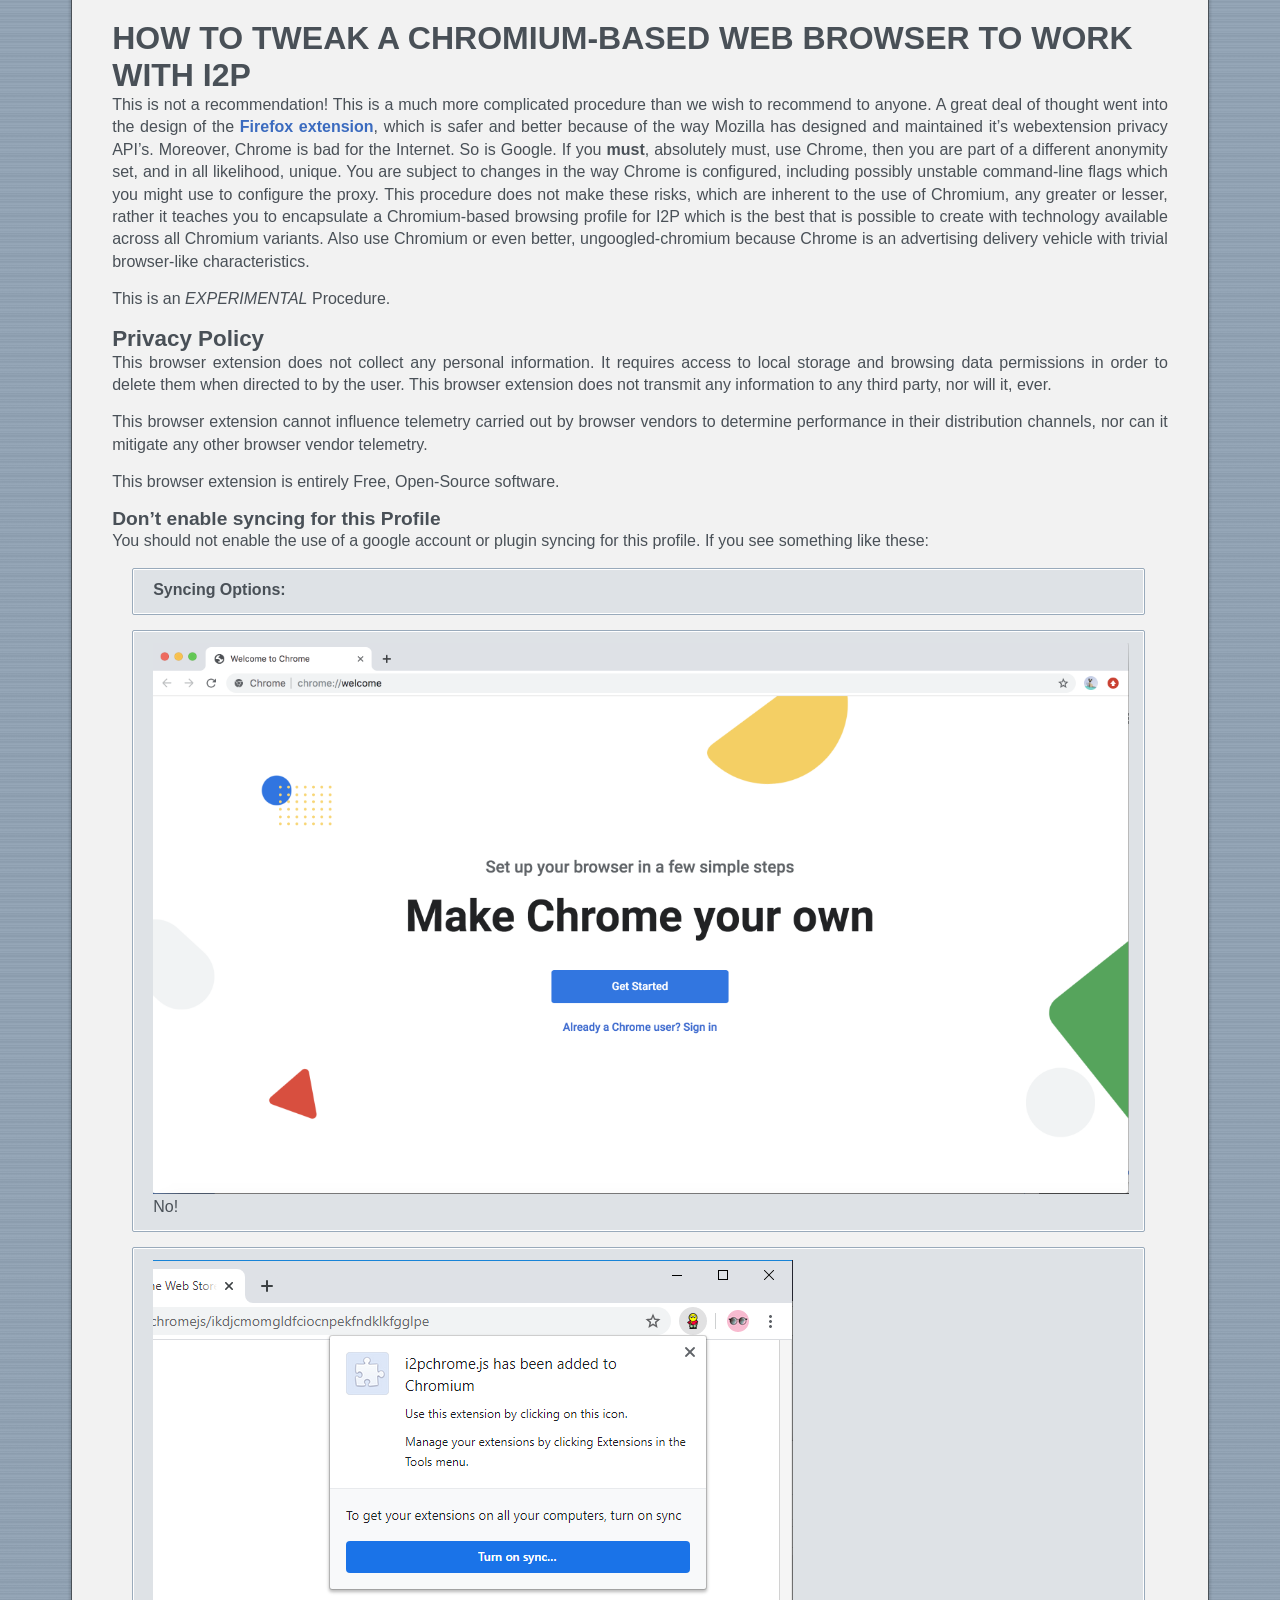
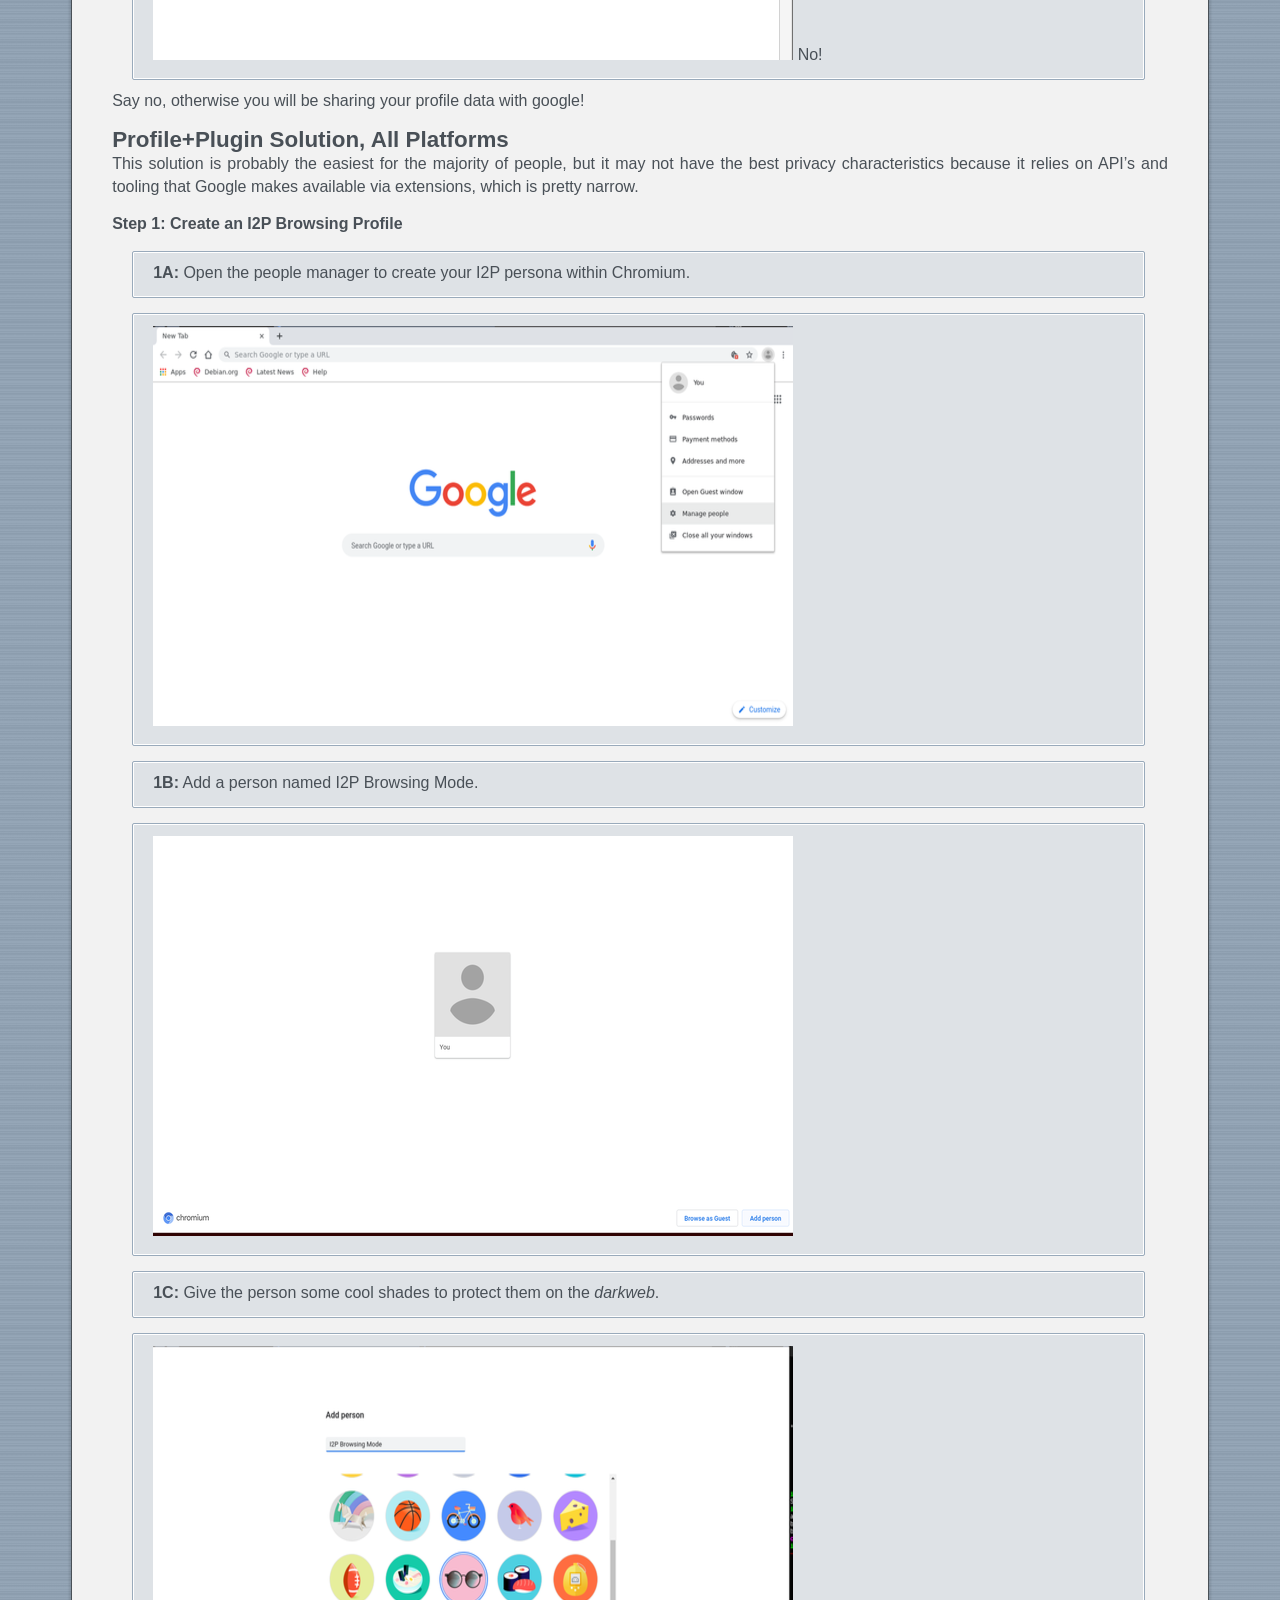
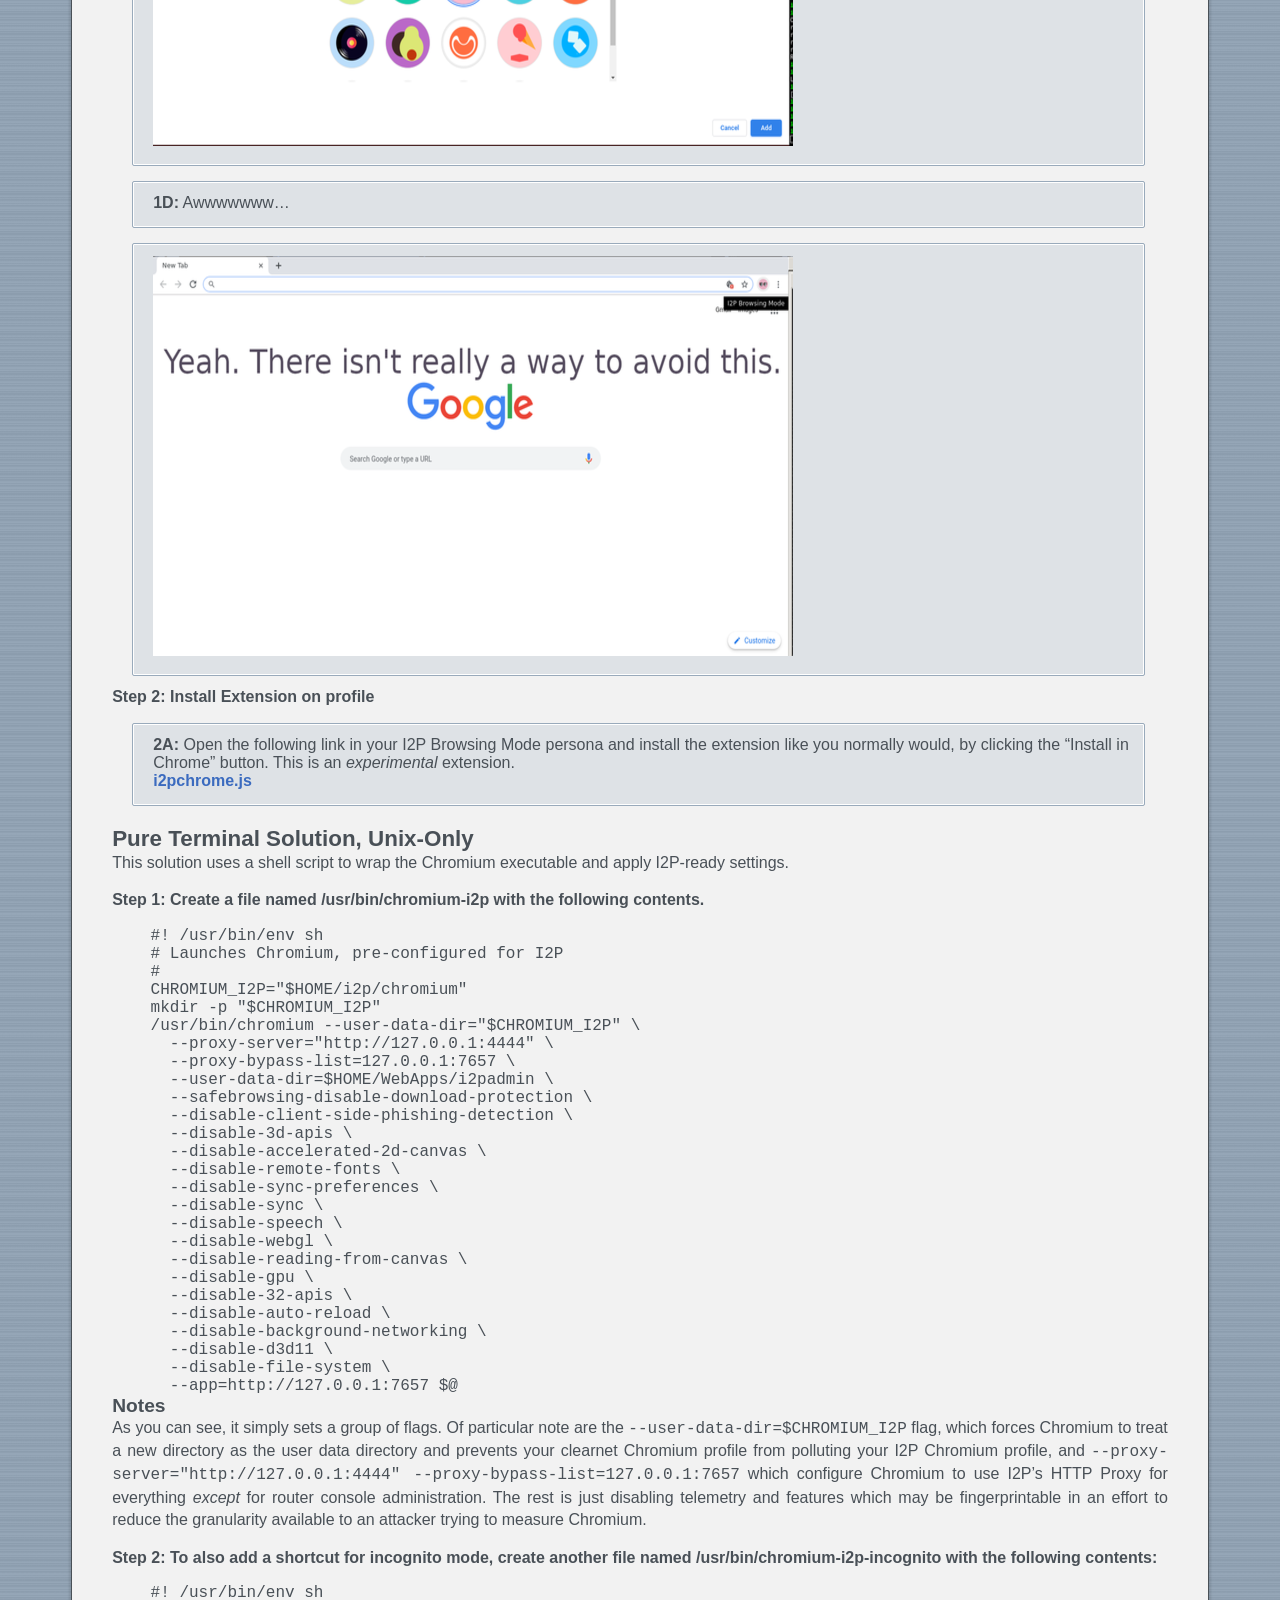
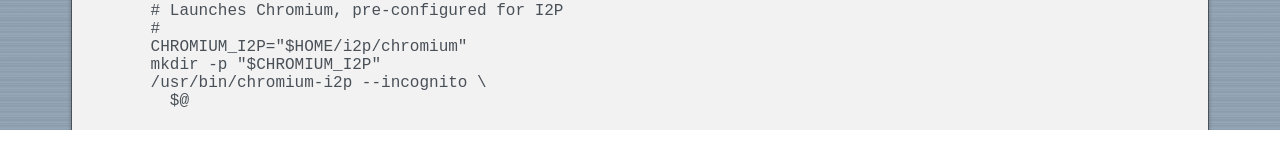
<file: index.html>
<!DOCTYPE html>
<html>
<head>
  <title>I2P Configuration for Chromium</title>
  <link rel="stylesheet" type="text/css" href ="home.css" />
</head>
<body>
<h1 id="how-to-tweak-a-chromium-based-web-browser-to-work-with-i2p">How to tweak a Chromium-Based Web Browser to work with I2P</h1>
<p>This is not a recommendation! This is a much more complicated procedure than we wish to recommend to anyone. A great deal of thought went into the design of the <a href="https://eyedeekay.github.io/I2P-in-Private-Browsing-Mode-Firefox/">Firefox extension</a>, which is safer and better because of the way Mozilla has designed and maintained it’s webextension privacy API’s. Moreover, Chrome is bad for the Internet. So is Google. If you <strong>must</strong>, absolutely must, use Chrome, then you are part of a different anonymity set, and in all likelihood, unique. You are subject to changes in the way Chrome is configured, including possibly unstable command-line flags which you might use to configure the proxy. This procedure does not make these risks, which are inherent to the use of Chromium, any greater or lesser, rather it teaches you to encapsulate a Chromium-based browsing profile for I2P which is the best that is possible to create with technology available across all Chromium variants. Also use Chromium or even better, ungoogled-chromium because Chrome is an advertising delivery vehicle with trivial browser-like characteristics.</p>
<p>This is an <em>EXPERIMENTAL</em> Procedure.</p>
<h2 id="privacy-policy">Privacy Policy</h2>
<p>This browser extension does not collect any personal information. It requires access to local storage and browsing data permissions in order to delete them when directed to by the user. This browser extension does not transmit any information to any third party, nor will it, ever.</p>
<p>This browser extension cannot influence telemetry carried out by browser vendors to determine performance in their distribution channels, nor can it mitigate any other browser vendor telemetry.</p>
<p>This browser extension is entirely Free, Open-Source software.</p>
<h3 id="dont-enable-syncing-for-this-profile">Don’t enable syncing for this Profile</h3>
<p>You should not enable the use of a google account or plugin syncing for this profile. If you see something like these:</p>
<ul>
<li><strong>Syncing Options:</strong></li>
<li><img src="sync.png" alt="sync" /> No!</li>
<li><img src="plugins.png" alt="plugins" /> No!</li>
</ul>
<p>Say no, otherwise you will be sharing your profile data with google!</p>
<h2 id="profileplugin-solution-all-platforms">Profile+Plugin Solution, All Platforms</h2>
<p>This solution is probably the easiest for the majority of people, but it may not have the best privacy characteristics because it relies on API’s and tooling that Google makes available via extensions, which is pretty narrow.</p>
<p><strong>Step 1: Create an I2P Browsing Profile</strong></p>
<ul>
<li><strong>1A:</strong> Open the people manager to create your I2P persona within Chromium.</li>
<li><img src="people.png" title="fig:" alt="Open the people manager." /></li>
<li><strong>1B:</strong> Add a person named I2P Browsing Mode.</li>
<li><img src="manager.png" title="fig:" alt="Add a person." /></li>
<li><strong>1C:</strong> Give the person some cool shades to protect them on the <em>darkweb</em>.</li>
<li><img src="shades.png" title="fig:" alt="Give them some cool shades." /></li>
<li><strong>1D:</strong> Awwwwwww…</li>
<li><img src="done.png" title="fig:" alt="Feels bad." /></li>
</ul>
<p><strong>Step 2: Install Extension on profile</strong></p>
<ul>
<li><strong>2A:</strong> Open the following link in your I2P Browsing Mode persona and install the extension like you normally would, by clicking the “Install in Chrome” button. This is an <em>experimental</em> extension. <a href="https://chrome.google.com/webstore/detail/i2pchromejs/ikdjcmomgldfciocnpekfndklkfgglpe">i2pchrome.js</a></li>
</ul>
<h2 id="pure-terminal-solution-unix-only">Pure Terminal Solution, Unix-Only</h2>
<p>This solution uses a shell script to wrap the Chromium executable and apply I2P-ready settings.</p>
<p><strong>Step 1: Create a file named /usr/bin/chromium-i2p with the following</strong> <strong>contents.</strong></p>
<pre><code>    #! /usr/bin/env sh
    # Launches Chromium, pre-configured for I2P
    #
    CHROMIUM_I2P=&quot;$HOME/i2p/chromium&quot;
    mkdir -p &quot;$CHROMIUM_I2P&quot;
    /usr/bin/chromium --user-data-dir=&quot;$CHROMIUM_I2P&quot; \
      --proxy-server=&quot;http://127.0.0.1:4444&quot; \
      --proxy-bypass-list=127.0.0.1:7657 \
      --user-data-dir=$HOME/WebApps/i2padmin \
      --safebrowsing-disable-download-protection \
      --disable-client-side-phishing-detection \
      --disable-3d-apis \
      --disable-accelerated-2d-canvas \
      --disable-remote-fonts \
      --disable-sync-preferences \
      --disable-sync \
      --disable-speech \
      --disable-webgl \
      --disable-reading-from-canvas \
      --disable-gpu \
      --disable-32-apis \
      --disable-auto-reload \
      --disable-background-networking \
      --disable-d3d11 \
      --disable-file-system \
      --app=http://127.0.0.1:7657 $@</code></pre>
<h3 id="notes">Notes</h3>
<p>As you can see, it simply sets a group of flags. Of particular note are the <code>--user-data-dir=$CHROMIUM_I2P</code> flag, which forces Chromium to treat a new directory as the user data directory and prevents your clearnet Chromium profile from polluting your I2P Chromium profile, and <code>--proxy-server="http://127.0.0.1:4444" --proxy-bypass-list=127.0.0.1:7657</code> which configure Chromium to use I2P’s HTTP Proxy for everything <em>except</em> for router console administration. The rest is just disabling telemetry and features which may be fingerprintable in an effort to reduce the granularity available to an attacker trying to measure Chromium.</p>
<p><strong>Step 2: To also add a shortcut for incognito mode, create another file named</strong> <strong>/usr/bin/chromium-i2p-incognito with the following contents:</strong></p>
<pre><code>    #! /usr/bin/env sh
    # Launches Chromium, pre-configured for I2P
    #
    CHROMIUM_I2P=&quot;$HOME/i2p/chromium&quot;
    mkdir -p &quot;$CHROMIUM_I2P&quot;
    /usr/bin/chromium-i2p --incognito \
      $@</code></pre>
</body>
</html>
</file>
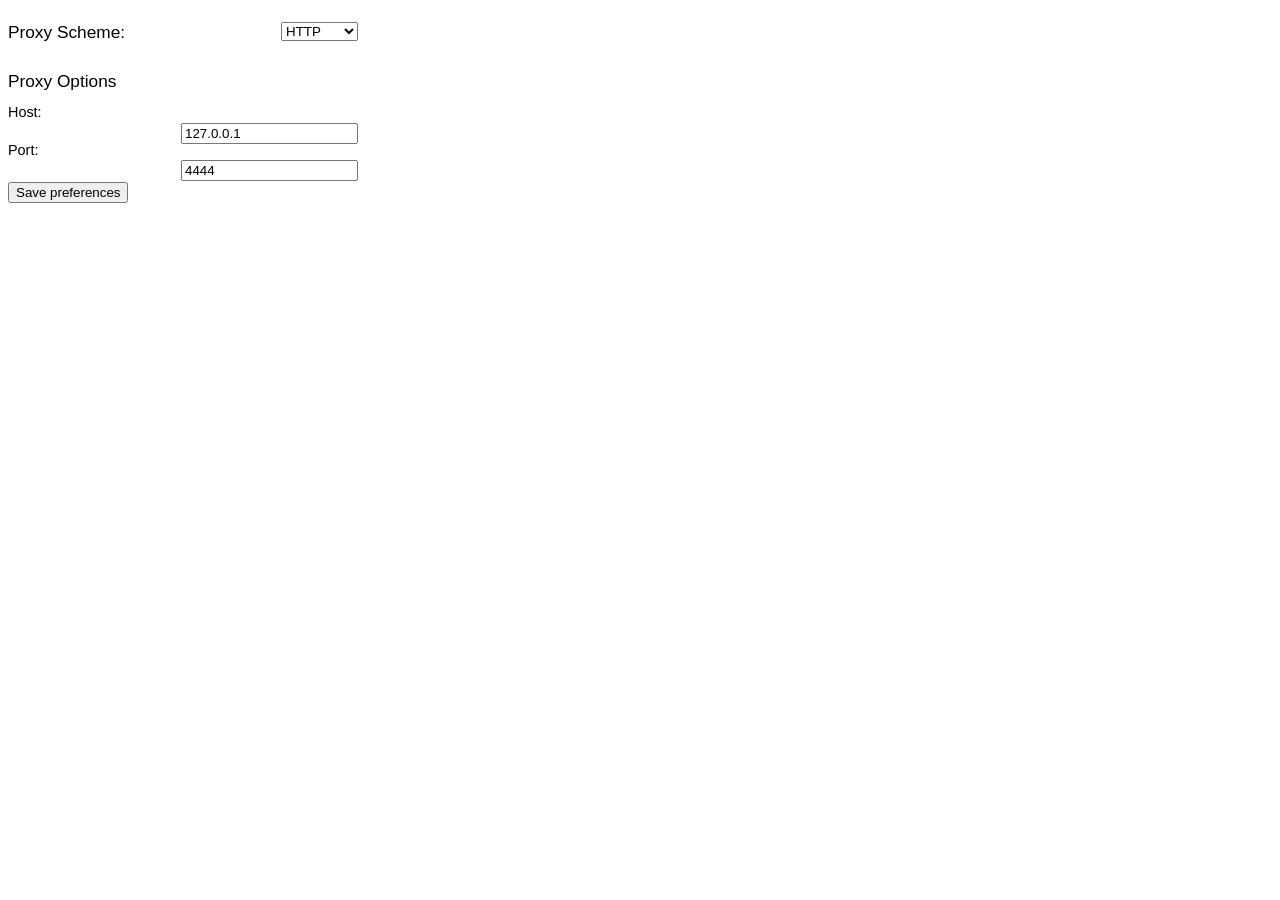
<file: i2pchrome.js/options/options.html>
<!DOCTYPE html>

<html>
  <head>
    <meta charset="utf-8">
    <link rel="stylesheet" href="options.css"/>
  </head>
  <body>

    <section class="scheme-options">
      <span class="title">Proxy Scheme:</span>
      <select id="proxy_scheme">
        <option value="http" selected="selected">HTTP</option>
        <option value="socks5">SOCKS5</option>
      </select>
    </section>

    <section class="scheme-options proxy-options">
      <div class="title" >Proxy Options</div>

      <label id="portText">Host: </label>
      <input type="text" data="host" id="host" value="127.0.0.1"/>
      <br>
      <label id="hostText">Port: </label>
      <input type="text" data="port" id="port" value="4444"/>

    </section>
    <section class="scheme-options identity-options">
      <div class="panel">
        <div id="identity-list">Identity list?</div>
      </div>
    </section>

    <section class="scheme-options control-options">
      <div class="title" >Controller Options</div>
      <p id="controlHelpText"> These options will be inert if used with the default i2p HTTP or SOCKS
      proxy. </p>
      <label id="controlPortText">Control Host: </label>
      <input type="text" data="controlhost" id="controlhost" value="127.0.0.1"/>
      <br>
      <label id="controlHostText">Control Port: </label>
      <input type="text" data="controlport" id="controlport" value="4444"/>

    </section>

    <input type="button" value="Save preferences" id="save-button"/>

    <script src="options.js"></script>
  </body>

</html>
</file>
<file: home.css>
* {
  padding: 0;
  margin: 0
}
html {
  margin: 0 4%;
  padding: 0 20px;
  min-height: 100%;
  background: #9ab;
  background: repeating-linear-gradient(to bottom, #9ab, #89a 2px);
  scrollbar-color: #bcd #789
}
body {
  margin: 0;
  padding: 20px 40px;
  font-family: Open Sans,Noto Sans,Segoe UI,sans-serif;
  font-size: 12pt;
  color: #495057;
  text-decoration: none;
  word-wrap: break-word;
  border-left: 1px solid #495057;
  border-right: 1px solid #495057;
  box-shadow: 0 0 2px 2px rgba(0, 0, 0, .1);
  background: #f2f2f2
}
h1,
h2,
h3,
h4 {
  display: block;
  font-weight: 700
}
h1 {
  text-transform: uppercase;
  font-weight: 900;
  font-size: 200%
}
h2 {
  font-size: 140%
}
h3 {
  font-size: 120%
}
h4 {
  margin-bottom: 5px;
  text-align: right;
  text-transform: none;
  font-size: 90%;
  font-weight: 600;
  font-style: italic
}
p {
  margin-bottom: 15px;
  width: 100%;
  line-height: 1.4;
  word-wrap: break-word;
  text-align: justify;
  text-decoration: none
}
ul {
  margin: 10px 20px;
  list-style: none
}
li {
  margin-left: 0;
  padding: 12px 15px 15px 20px;
  width: calc(100% - 40px);
  text-align: justify;
  border: 1px solid #9ab;
  border-radius: 2px;
  box-shadow: inset 0 0 0 1px #fff;
  background: #dee2e6
}
li li {
  padding-bottom: 0;
  width: calc(100% - 40px);
  text-align: left;
  border: none;
  border-top: 1px solid #9ab;
  box-shadow: none
}
li li:first-of-type {
  margin-top: 15px;
  border-top: none
}
li a:first-of-type {
  display: block;
  width: 100%
}
#applicationExplain {
  float: unset
}
li+li {
  margin-top: 15px
}
h3+ul,
ul+h2,
ul+h3 {
  margin-top: 20px
}
a,
button {
  color: #3b6bbf;
  text-decoration: none;
  font-weight: 700;
  word-wrap: break-word;
  outline: 0
}
.applicationDesc {
  color: #81888f;
  text-decoration: none;
  font-weight: 700;
  word-wrap: break-word;
  outline: 0
}
.applicationDesc:hover,
a:hover,
button:hover {
  text-decoration: none;
  font-weight: 700;
  word-wrap: break-word;
  outline: 0
}
button {
  border: none;
  cursor: pointer;
  color: #3b6bbf;
  text-decoration: none;
  font-weight: 700;
  word-wrap: break-word;
  outline: 0
}
.background {
  background-color: #f8f8ff;
  height: 100%
}
.content {
  margin: 1.5rem;
  padding: 1rem;
  min-height: 3rem;
  min-width: 95%;
  display: inline-block;
  border: 1px solid #d9d9d6;
  border-radius: 2px;
  box-shadow: inset 0 0 0 1px #fff,0 0 1px #ccc;
  background: #f8f8ff
}
#header,
.application-info,
.browser-info,
.extended-info,
.search-info {
  margin-top: 1.5rem;
  padding: 1rem;
  min-height: 3rem;
  min-width: 95%;
  display: inline-block;
  border: 1px solid #d9d9d6;
  border-radius: 2px;
  box-shadow: inset 0 0 0 1px #fff,0 0 1px #ccc;
  background: #f8f8ff
}
.showhider {
  margin-right: auto;
  padding: 0!important;
  text-transform: uppercase;
  background: none!important;
  border: none;
  width: 90%;
  color: #3b6bbf;
  text-decoration: none;
  font-weight: 700;
  word-wrap: break-word;
  outline: 0;
  text-align: left
}
#links .showhider {
  font-size: 25px
}
.section-header {
  display: flex;
  flex-direction: row;
  margin-bottom: 80px
}
#readyness {
  padding-top: 1rem;
  padding-bottom: 1rem;
  margin: 1rem;
  width: 42%;
  min-width: 42%;
  background: #dee2e6;
  text-align: center!important;
  border: 1px solid #dee2e6;
  border-radius: 2px;
  box-shadow: inset 0 0 0 1px #fff,0 0 1px #ccc;
  display: inline-block
}
#onboarding {
  min-height: 5rem;
  padding: .5rem;
  margin: .5rem;
  margin-top: 4rem;
  width: 42%;
  min-width: 42%;
  font-size: 2rem;
  background: #a48fe1;
  text-align: center!important;
  border: 1px solid #a48fe1;
  border-radius: 2px;
  box-shadow: inset 0 0 0 1px #fff,0 0 1px #ccc
}
#i2pbrowser-description {
  padding-top: 1rem;
  padding-bottom: 1rem;
  width: 50%;
  min-width: 50%;
  display: inline-block;
  background: #dee2e6;
  border: 1px solid #dee2e6;
  border-radius: 2px;
  box-shadow: inset 0 0 0 1px #fff,0 0 1px #ccc
}
#linksExplain {
  min-height: 5rem;
  padding: .5rem;
  margin: .5rem;
  width: 30%;
  min-width: 30%;
  background: #dee2e6;
  text-align: center!important;
  border: 1px solid #dee2e6;
  border-radius: 2px;
  box-shadow: inset 0 0 0 1px #fff,0 0 1px #ccc
}
#applicationExplain,
#controlExplain {
  min-height: 5rem;
  padding: .5rem;
  margin: .5rem;
  width: 30%;
  min-width: 30%;
  background: #dee2e6;
  text-align: center!important;
  border: 1px solid #dee2e6;
  border-radius: 2px;
  box-shadow: inset 0 0 0 1px #fff,0 0 1px #ccc;
  float: left
}
#proxyReady {
  min-height: 3rem;
  padding: .5rem;
  margin: .2rem;
  width: 38%;
  min-width: 38%;
  display: inline-block;
  background: #d9d9d6;
  float: right;
  text-align: center!important;
  border: 1px solid #d9d9d6;
  border-radius: 2px;
  box-shadow: inset 0 0 0 1px #fff,0 0 1px #ccc
}
#proxyUnready {
  min-height: 3rem;
  padding: .5rem;
  margin: .2rem;
  width: 38%;
  min-width: 38%;
  display: inline-block;
  float: right;
  text-align: center!important;
  border: 1px solid #ffc56d;
  border-radius: 2px;
  background: #ffc56d;
  box-shadow: inset 0 0 0 1px #fff,0 0 1px #ccc
}
#consoleOn {
  min-height: 3rem;
  padding: .5rem;
  margin: .2rem;
  width: 38%;
  min-width: 38%;
  display: inline-block;
  float: left;
  text-align: center!important;
  border: 1px solid #f7e59a;
  border-radius: 2px;
  background: #f7e59a;
  box-shadow: inset 0 0 0 1px #fff,0 0 1px #ccc
}
.onboardingContent {
  font-size: .8rem!important;
  text-align: left;
  display: none
}
#info-content {
  display: none
}
.consoleOn:hover #proxy-check,
.proxyReady:hover #proxy-check {
  visibility: visible;
  opacity: 1
}
img {
  max-width: 100%
}
img.readyness {
  height: 100%;
  width: auto
}
@media only screen and (max-width: 399px) {
  .application-info {
    display: none
  }
}
@media screen and (max-width: 1200px) {
  body {
    font-size: 10.5pt
  }
}
</file>
<file: i2pchrome.js/options/options.css>
body {
  width: 25em;
  font-family: "Open Sans Light", sans-serif;
  font-size: 0.9em;
  font-weight: 300;
}

section.scheme-options {
  padding: 0.5em 0;
  margin: 1em 0;
}

#clear-button {
  margin: 0 1.3em 1em 0;
}

section.scheme-options input,
section.scheme-options>select,
#clear-button {
  float: right;
}

label {
  display: block;
  padding: 0.2em 0;
}

label:hover {
  background-color: #EAEFF2;
}

.title {
  font-size: 1.2em;
  margin-bottom: 0.5em;
}

html, body {
  width: 350px;
}

a {
  margin: 10px;
  display: inline-block;
}

.panel {
  margin: 5px;
}

span.identity {
  width: 100px;
  display: inline-block;
  margin-left: 1em;
}

.control-options {
  display: none;
}

.identity-options {
  display: none;
}
</file>
